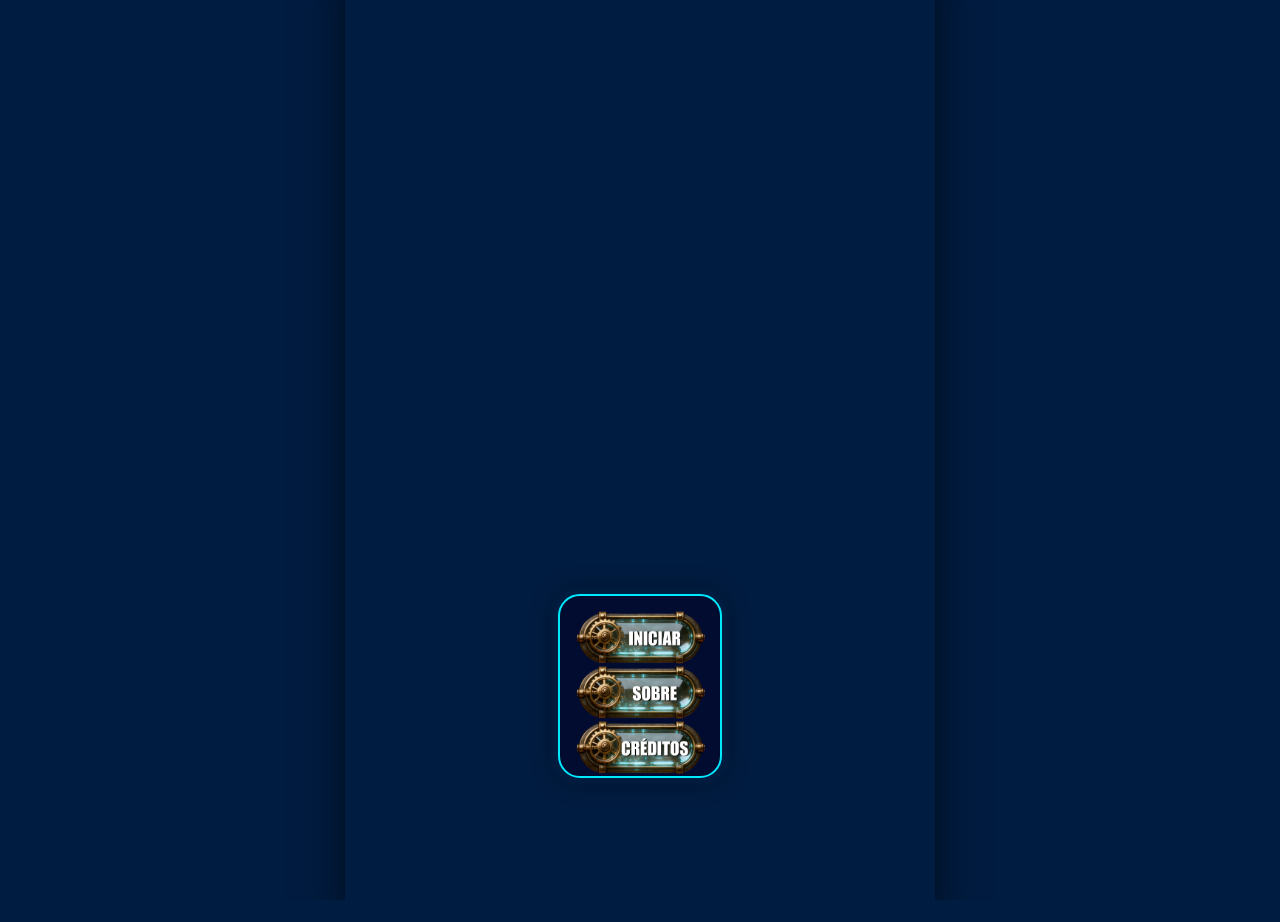
<file: index.html>
<!DOCTYPE html>
<html lang="pt-BR">
<head>
<meta charset="UTF-8">
<meta name="viewport" content="width=device-width, initial-scale=1.0">
<title>Início</title>

  
<style>

/* ===== CONFIGURAÇÃO PADRÃO (MOBILE) ===== */
html, body {
  margin: 0;
  padding: 0;
  width: 100%;
  height: 100%;
  overflow: hidden;
  font-family: 'Orbitron', sans-serif;
  background: #001c40ff;
  color: #fff;
}

/* MOBILE ocupa 100% */
.app-wrapper {
  width: 100%;
  height: 100%;
  position: relative;
  overflow: hidden;
}

/* ===== DESKTOP CENTRALIZADO ===== */
@media (min-width: 768px) {
  body {
    display: flex;
    justify-content: center;
    align-items: center;
    background: #001c40ff;
  }

  .app-wrapper {
    width: 590px;
    height: 944px;
    box-shadow: 0 0 40px rgba(0,0,0,0.6);
  }
}

/* ===== SEU CÓDIGO ORIGINAL ===== */

.background-container {
  position: absolute;
  inset: 0;
  overflow: hidden;
  background: #001c40ff;
  z-index: 0;
}
  
.background-container img {
  width: 100%;
  height: 100%;
  object-fit: cover;
  object-position: center;
}
  
.background-container video {
  width: 100%;
  height: 100%;
  object-fit: cover;
  object-position: center;
}

.container {
  position: relative;
  z-index: 2;
  display: flex;
  justify-content: center;
  align-items: center;
  width: 100%;
  height: 100%;
}

/* =====================================================
MOLDURA DOS BOTÕES
===================================================== */

.buttons-frame{

position:absolute;

top:75%;
left:50%;

transform:translate(-50%, -50%);

width:120px;
height: 120px;

padding:25px 20px 35px 20px;

border-radius:22px;

background:rgba(5, 0, 38, 0.55);

border:2px solid rgb(0, 234, 255);

backdrop-filter:blur(10px);

box-shadow:
0 0 25px rgba(0,0,0,0.5),
0 0 12px rgba(0,140,255,0.25);

z-index:3;

display:flex;
justify-content:center;
align-items:center;

overflow:visible;

}

/* =====================================================
CONTAINER DOS BOTÕES
===================================================== */

.buttons-container {

position:relative;

display:flex;

flex-direction:column;

justify-content:center;

align-items:center;

gap:15px;

width:100%;

}
  

  
.card {

cursor:pointer;

width:90px;
height:90px;

display:flex;
justify-content:center;
align-items:center;

background:rgba(0, 40, 95, 0.85);

border:3px solid rgb(0, 234, 255);

border-radius:50%;

outline:none;

box-shadow:
0 0 20px rgba(0, 195, 255, 0.5),
0 0 40px rgba(0, 89, 255, 0.25);

color:#ffffff;

font-size:42px;
font-weight:bold;

transition:
transform 0.25s ease,
box-shadow 0.25s ease,
background 0.25s ease;

backdrop-filter:blur(6px);

}

/* HOVER */

.card:hover{

transform:scale(1.08);

box-shadow:
0 0 25px rgba(0, 234, 255, 0.9),
0 0 50px rgba(0, 140, 255, 0.5);

background:rgba(0, 60, 130, 0.95);

}

/* REMOVE CONFIGURAÇÃO ANTIGA DA IMAGEM */

.card img{

display:none;

}
  
/* =====================================================
BOTÕES SOMENTE TEXTO
===================================================== */

#btnPlay { 
    
  width: 140px;
  height: 40px;

  font-size:18px;
  font-weight:bold;

  background:transparent;
  border:none;
  outline:none;

  color:#ffffff;

  box-shadow:none;

  cursor:pointer;

  transition:0.3s;
}

#btnPlay:hover{
  transform:scale(1.08);
  color:#00eaff;
}
  
#btnPlay img{

width:130px;

height:60px;

object-fit:contain;

}

#btnSobre {
  width: 140px;
  height: 40px;

  font-size:18px;
  font-weight:bold;

  background:transparent;
  border:none;
  outline:none;

  color:#ffffff;

  box-shadow:none;

  cursor:pointer;

  transition:0.3s;
}

#btnSobre:hover{
  transform:scale(1.08);
  color:#00eaff;
}
  
#btnSobre img{

width:130px;

height:60px;

object-fit:contain;

}  

#btnCredito {
  width: 140px;
  height: 40px;

  font-size:18px;
  font-weight:bold;

  background:transparent;
  border:none;
  outline:none;

  color:#ffffff;

  box-shadow:none;

  cursor:pointer;

  transition:0.3s;
}

#btnCredito:hover{
  transform:scale(1.08);
  color:#00eaff;
}
  
#btnCredito img{

width:130px;

height:60px;

object-fit:contain;

}    
  
#btnStart{

position:absolute;

left:50%;
top:78%;

transform:translate(-50%, -50%);

width:90px;
height:90px;

z-index:9999;
  
font-size:32px;  

}

#btnStart img {
  width: 120px;
}

.card:hover {
  transform: scale(1.08);
}

@keyframes glowBtn {
  0%   { box-shadow: 0 0 16px rgba(30,144,255,0.5); }
  50%  { box-shadow: 0 0 32px rgba(30,144,255,0.9); }
  100% { box-shadow: 0 0 16px rgba(30,144,255,0.5); }
}

@media (max-width:768px) {
  .card { font-size: 18px; padding: 14px 46px; }
}

@media (max-width:480px) {
  .card { font-size: 16px; padding: 12px 38px; }
}

</style>
</head>

<body>

<!-- ÁUDIO -->
<audio id="menuClickSound" src="Audios/acerto.mp3"></audio>
  
<div class="app-wrapper">

  <div class="background-container" aria-hidden="true">
  <video id="bg-video" playsinline preload="auto">
    <source src="Video/Museu-Virtual-Introducao.mp4" type="video/mp4">
  </video>
</div>

  <audio id="bg-audio" autoplay loop muted>
  </audio>

<!-- BOTÃO 4 -->
<button id="btnStart" class="card" onclick="location.href='museuAR.html'" style="display:none;">
  ▶
</button>  
  
<!-- =====================================================
MOLDURA
===================================================== -->

<div class="buttons-frame">

  <div class="buttons-container">

  <!-- BOTÃO 1 -->
<button id="btnPlay" class="continue-btn" onclick="startIntroVideo()">

  <img src="Imagens/btn_Iniciar.png" alt="Play">

</button>
    
  <!-- BOTÃO 2 -->
<button id="btnSobre" class="sobre-btn" onclick="location.href='sobre.html'">

  <img src="Imagens/btn_Sobre2.png" alt="Sobre">

</button>
    
  <!-- BOTÃO 3 -->
  <button id="btnCredito" class="credito-btn" onclick="location.href='credito.html'">
    <img src="Imagens/btn_Credito2.png" alt="Credito">
  </button>     

</div>

</div>

</div>

<script>
  
const audio = document.getElementById('bg-audio');
const video = document.getElementById('bg-video');

const btnPlay = document.getElementById('btnPlay');
const btnSobre = document.getElementById('btnSobre');
const btnCredito = document.getElementById('btnCredito');
const btnStart = document.getElementById('btnStart');

const buttonsFrame = document.querySelector(".buttons-frame");

window.addEventListener('load', () => {
  audio.volume = 0.05;
  audio.muted = false;

  video.pause();
  video.currentTime = 0;
});

function startIntroVideo() {

  buttonsFrame.style.display = "none";

  btnPlay.style.display = "none";
  btnSobre.style.display = "none";
  btnCredito.style.display = "none";

  video.play();
  audio.play();

}

video.addEventListener("ended", () => {
  btnStart.style.display = "flex";
});
 
  
/* CLICK DOS BOTÕES  */  
  
const menuClickSound =
document.getElementById("menuClickSound");

function tocarSomBotao(){

menuClickSound.pause();

menuClickSound.currentTime=0;

menuClickSound.play().catch(()=>{});

}

/* TODOS OS BOTÕES */

document.querySelectorAll("button").forEach(btn=>{

btn.addEventListener("click",()=>{

tocarSomBotao();

});

});  
  
</script>

</body>
</html>
</file>
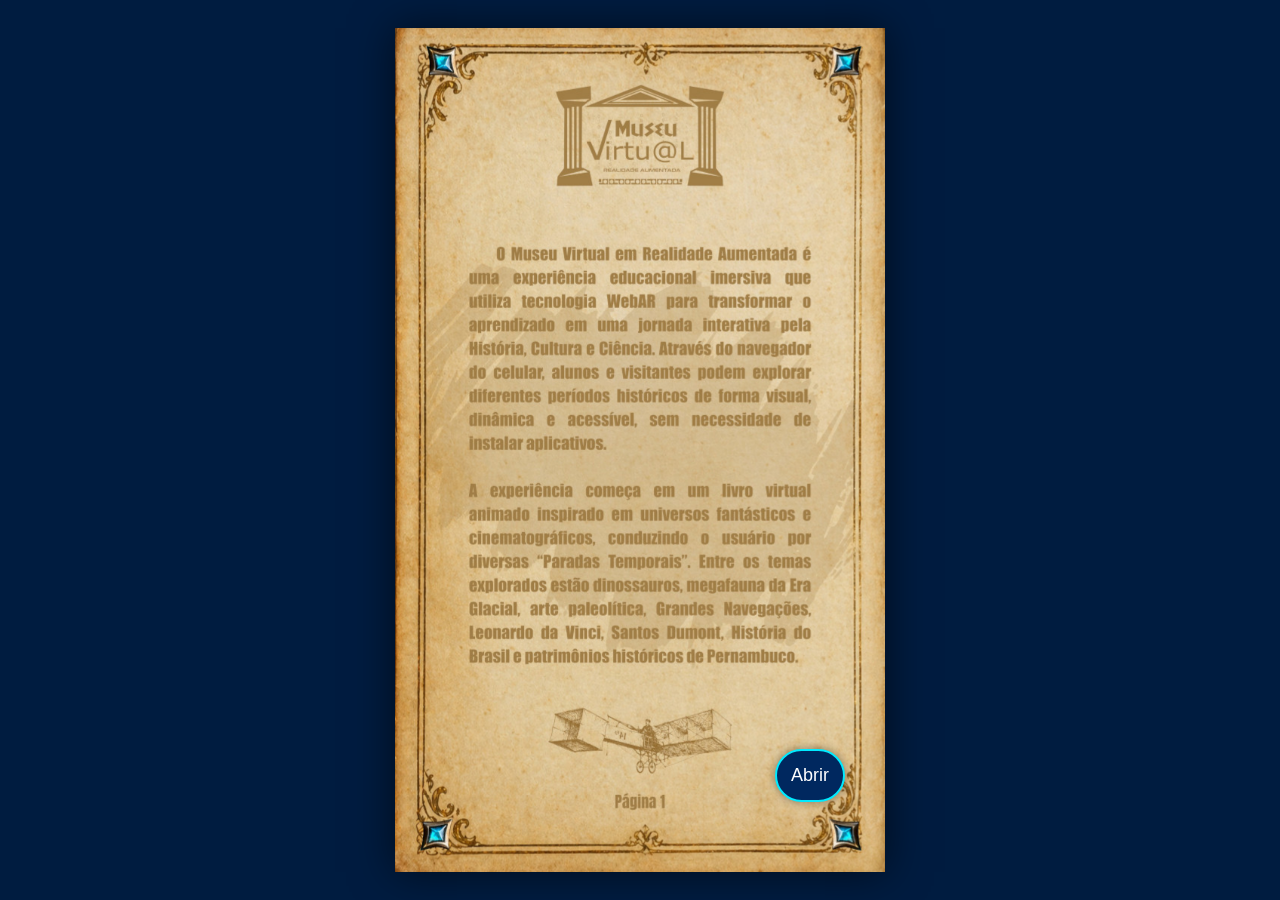
<file: sobre.html>
<!DOCTYPE html>
<html lang="pt-BR">
<head>
<meta charset="UTF-8">
<title>Página Virando</title>
<meta name="viewport" content="width=device-width, initial-scale=1.0">

<style>

/* ===== MOBILE PADRÃO ===== */

html, body {

margin:0;
padding:0;

width:100%;
height:100%;

overflow:hidden;

font-family:Arial, Helvetica, sans-serif;

background:#001c40ff;

color:#ffffff;

}

/* ===== APP WRAPPER ===== */

.app-wrapper {

width:100%;
height:100%;

position:relative;

overflow:hidden;

background:#001c40ff;

}

/* ===== DESKTOP CENTRALIZADO ===== */

@media (min-width:868px){

body{

display:flex;

justify-content:center;
align-items:center;

background:#001c40ff;

}

.app-wrapper{

width:490px;
height:844px;

box-shadow:0 0 40px rgba(0,0,0,0.6);

}

}

/* =====================================================
FUNDO FIXO (IMAGEM DE TRÁS)
===================================================== */

.back-page{

position:absolute;

top:0;
left:0;

width:100%;
height:100%;

z-index:1;

}

.back-page img{

width:100%;
height:100%;

object-fit:cover;

}

/* =====================================================
PÁGINA DA FRENTE
===================================================== */

.front-page{

position:absolute;

top:0;
left:0;

width:100%;
height:100%;

z-index:2;

transform-origin:left center;

transition:transform 1s ease-in-out;

transform-style:preserve-3d;

}

/* =====================================================
EFEITO DE VIRAR
===================================================== */

.front-page.flipped{

transform:rotateY(-180deg);

}

/* =====================================================
IMAGEM FRENTE
===================================================== */

.front-page img{

width:100%;
height:100%;

object-fit:cover;

backface-visibility:hidden;

}

/* =====================================================
BOTÕES
===================================================== */

.page-btn{

position:absolute;

bottom:70px;

padding:14px 14px;

background:#00285f;

border:2px solid #00eaff;

color:white;

font-size:18px;

cursor:pointer;

border-radius:100px;
box-shadow:0 0 10px rgba(0,0,0,0.4);

z-index:999;

}

/* BOTÃO ABRIR */

#btnAbrir{

right:40px;

}

/* BOTÃO VOLTAR */

#btnVoltar{

left:40px;

display:none;

}

</style>
</head>

<body>

<div class="app-wrapper">

<!-- =====================================================
IMAGEM DE TRÁS (FIXA)
===================================================== -->

<div class="back-page">

<img src="Imagens/Sobre_pagina2.jpg">

</div>

<!-- =====================================================
IMAGEM DA FRENTE (GIRA)
===================================================== -->

<div class="front-page" id="frontPage">

<img src="Imagens/Sobre_pagina1.jpg">

</div>

<!-- =====================================================
BOTÃO ABRIR
===================================================== -->

<button class="page-btn" id="btnAbrir" onclick="virarPagina()">Abrir</button>

<!-- =====================================================
BOTÃO VOLTAR
===================================================== -->

<button
class="page-btn" id="btnVoltar" onclick="voltarPagina()">Voltar</button>

</div>

<script>

function virarPagina(){

document
.getElementById("frontPage")
.classList
.add("flipped");

/* ESCONDE BOTÃO ABRIR */

document
.getElementById("btnAbrir")
.style.display = "none";

/* MOSTRA BOTÃO VOLTAR */

document
.getElementById("btnVoltar")
.style.display = "block";

}

function voltarPagina(){

document
.getElementById("frontPage")
.classList
.remove("flipped");

/* MOSTRA BOTÃO ABRIR */

document
.getElementById("btnAbrir")
.style.display = "block";

/* ESCONDE BOTÃO VOLTAR */

document
.getElementById("btnVoltar")
.style.display = "none";

}

</script>

</body>
</html>
</file>
